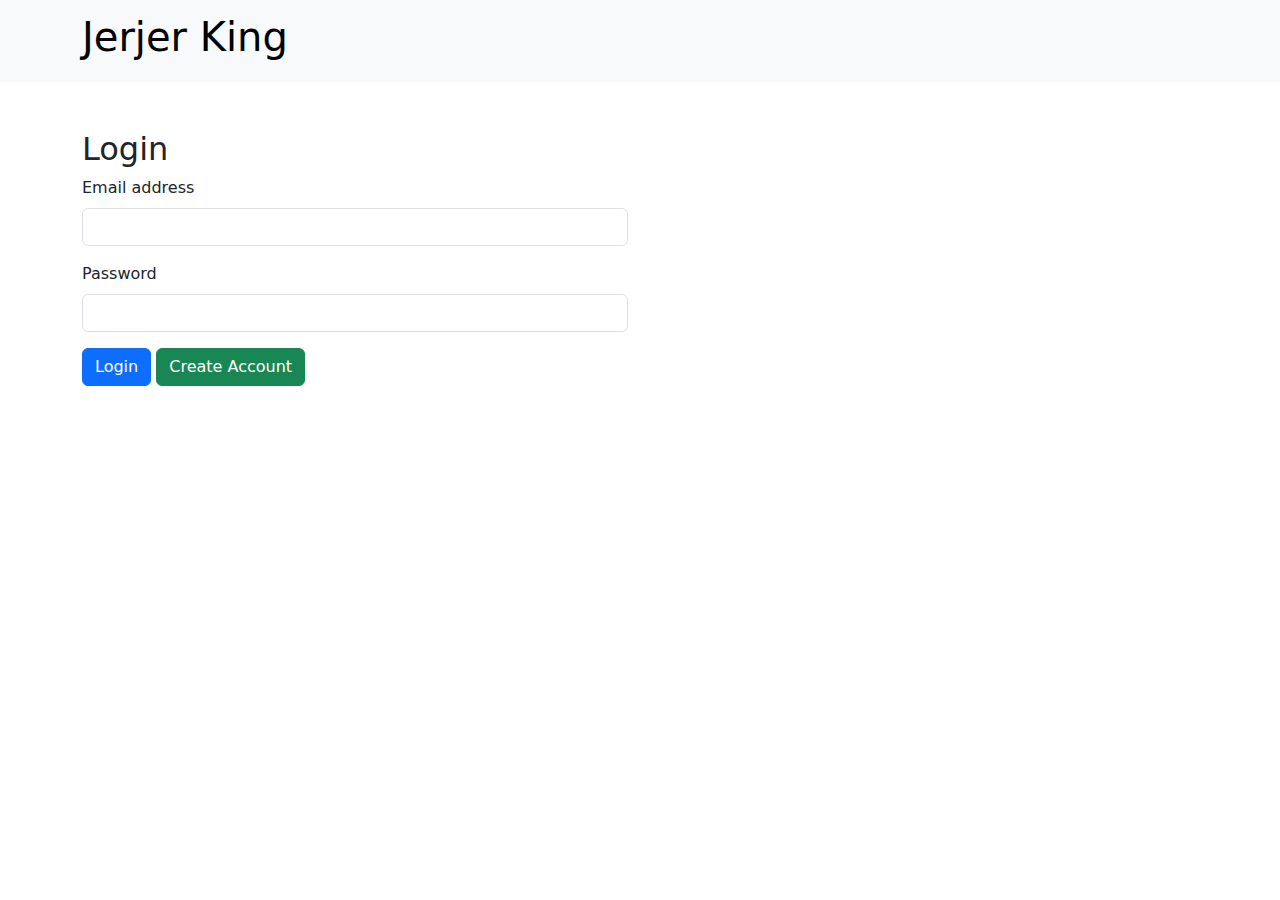
<file: login.html>
<!DOCTYPE html>
<html lang="en">
<head>
    <meta charset="UTF-8">
    <meta name="viewport" content="width=device-width, initial-scale=1.0">
    <title>Login and Create Account</title>
<!DOCTYPE html>
<html lang="en">
<head>
    <meta charset="UTF-8">
    <meta name="viewport" content="width=device-width, initial-scale=1.0">
    <title>Login and Create Account</title>
    <!-- Bootstrap CSS -->
</head>
<body>

<!-- Navigation Bar -->
<nav class="navbar navbar-expand-lg navbar-light bg-light">
    <div class="container">
        <a class="navbar-brand" href="index.html"><h1>Jerjer King</h1></a>
    </div>
</nav>

<!-- Content Section -->
<div class="container mt-5">
    <div class="row">
        <div class="col-md-6">
            <!-- Login Form -->
            <form id="loginForm">
                <h2>Login</h2>
                <div class="mb-3">
                    <label for="loginEmail" class="form-label">Email address</label>
                    <input type="email" class="form-control" id="loginEmail" required>
                </div>
                <div class="mb-3">
                    <label for="loginPassword" class="form-label">Password</label>
                    <input type="password" class="form-control" id="loginPassword" required>
                </div>
                <div>
                <button type="button" class="btn btn-primary" onclick="login()">Login</button>
                
                  <!-- Create Account Modal Trigger Button -->
                  <button type="button" class="btn btn-success" data-bs-toggle="modal" data-bs-target="#createAccountModal">
                      Create Account
                  </button>
                 
                </div>
            </form>
        </div>
       
        </div>
    </div>
</div>

<!-- Create Account Modal -->
<div class="modal fade" id="createAccountModal" tabindex="-1" aria-labelledby="createAccountModalLabel" aria-hidden="true">
    <div class="modal-dialog">
        <div class="modal-content">
            <div class="modal-header">
                <h5 class="modal-title" id="createAccountModalLabel">Create Account</h5>
                <button type="button" class="btn-close" data-bs-dismiss="modal" aria-label="Close"></button>
            </div>
            <div class="modal-body">
                <!-- Create Account Form -->
                <form id="createAccountForm">
                    <div class="mb-3">
                        <label for="createEmail" class="form-label">Email address</label>
                        <input type="email" class="form-control" id="createEmail" required>
                    </div>
                    <div class="mb-3">
                        <label for="createName" class="form-label">Name</label>
                        <input type="text" class="form-control" id="createName" required>
                    </div>
                    <div class="mb-3">
                        <label for="createPassword" class="form-label">Password</label>
                        <input type="password" class="form-control" id="createPassword" required>
                    </div>
                    <div class="mb-3">
                        <label for="confirmPassword" class="form-label">Confirm Password</label>
                        <input type="password" class="form-control" id="confirmPassword" required>
                    </div>
                    <div class="mb-3">
                        <label for="gender" class="form-label">Gender</label>
                        <select class="form-control" id="gender">
                            <option value="not-specified">Rather Not Say</option>
                            <option value="male">Male</option>
                            <option value="female">Female</option>
                        </select>
                    </div>
                    <div class="mb-3">
                        <label for="yearLevel" class="form-label">Year Level</label>
                        <select class="form-control" id="yearLevel">
                            <option value="1st-year">1st Year</option>
                            <option value="2nd-year">2nd Year</option>
                            <option value="3rd-year">3rd Year</option>
                            <option value="4th-year">4th Year</option>
                        </select>
                    </div>
                    <div class="mb-3">
                        <label for="address" class="form-label">Address</label>
                        <input type="text" class="form-control" id="address" required>
                    </div>
                    <div class="mb-3">
                        <label for="birthdate" class="form-label">Birthdate (mm/dd/yyyy)</label>
                        <input type="text" class="form-control" id="birthdate" placeholder="mm/dd/yyyy" required>
                    </div>
                    <a type="button" class="btn btn-primary" onclick="createAccount()">Create Account</a>
                    <a type="button" class="btn btn-secondary" onclick="closeCreateAccountModal()">Close</a>
                </form>
            </div>
        </div>
    </div>
</div>

<!-- Bootstrap JS and Popper.js -->
<script src="https://cdn.jsdelivr.net/npm/@popperjs/core@2.11.6/dist/umd/popper.min.js"></script>
<script src="https://cdn.jsdelivr.net/npm/bootstrap@5.3.0/dist/js/bootstrap.min.js"></script>
<link href="https://cdn.jsdelivr.net/npm/bootstrap@5.3.0/dist/css/bootstrap.min.css" rel="stylesheet">

<!-- Your custom JavaScript -->
<script>
      
      function closeCreateAccountModal() {
        
        var createAccountModal = new bootstrap.Modal(document.getElementById('createAccountModal'));
        createAccountModal.hide();
    }

    function createAccount() {
       
        alert('Create Account clicked!');
    }
    <!-- Your custom JavaScript -->

    function validateCreateAccountForm() {
        var email = document.getElementById('createEmail').value;
        var name = document.getElementById('createName').value;
        var password = document.getElementById('createPassword').value;
        var confirmPassword = document.getElementById('confirmPassword').value;
        var gender = document.getElementById('gender').value;
        var yearLevel = document.getElementById('yearLevel').value;
        var address = document.getElementById('address').value;
        var birthdate = document.getElementById('birthdate').value;

        if (!email || !name || !password || !confirmPassword || !gender || !yearLevel || !address || !birthdate) {
            alert('Please fill in all required fields.');
            return false;
        }

        if (password !== confirmPassword) {
            alert('Password and Confirm Password do not match.');
            return false;
        }

        return true;
    }

    function createAccount() {
        
        if (validateCreateAccountForm()) {
            alert('Create Account clicked!');
        }
    }
    function validateLoginForm() {
        var loginEmail = document.getElementById('loginEmail').value;
        var loginPassword = document.getElementById('loginPassword').value;
        if (!loginEmail || !loginPassword) {
            alert('Please provide both email and password.');
            return false;
        }


        return true;
    }

    function login() {
        if (validateLoginForm()) {
            alert('Login clicked!');
        }
    }



</script>


</body>
</html>
</file>
